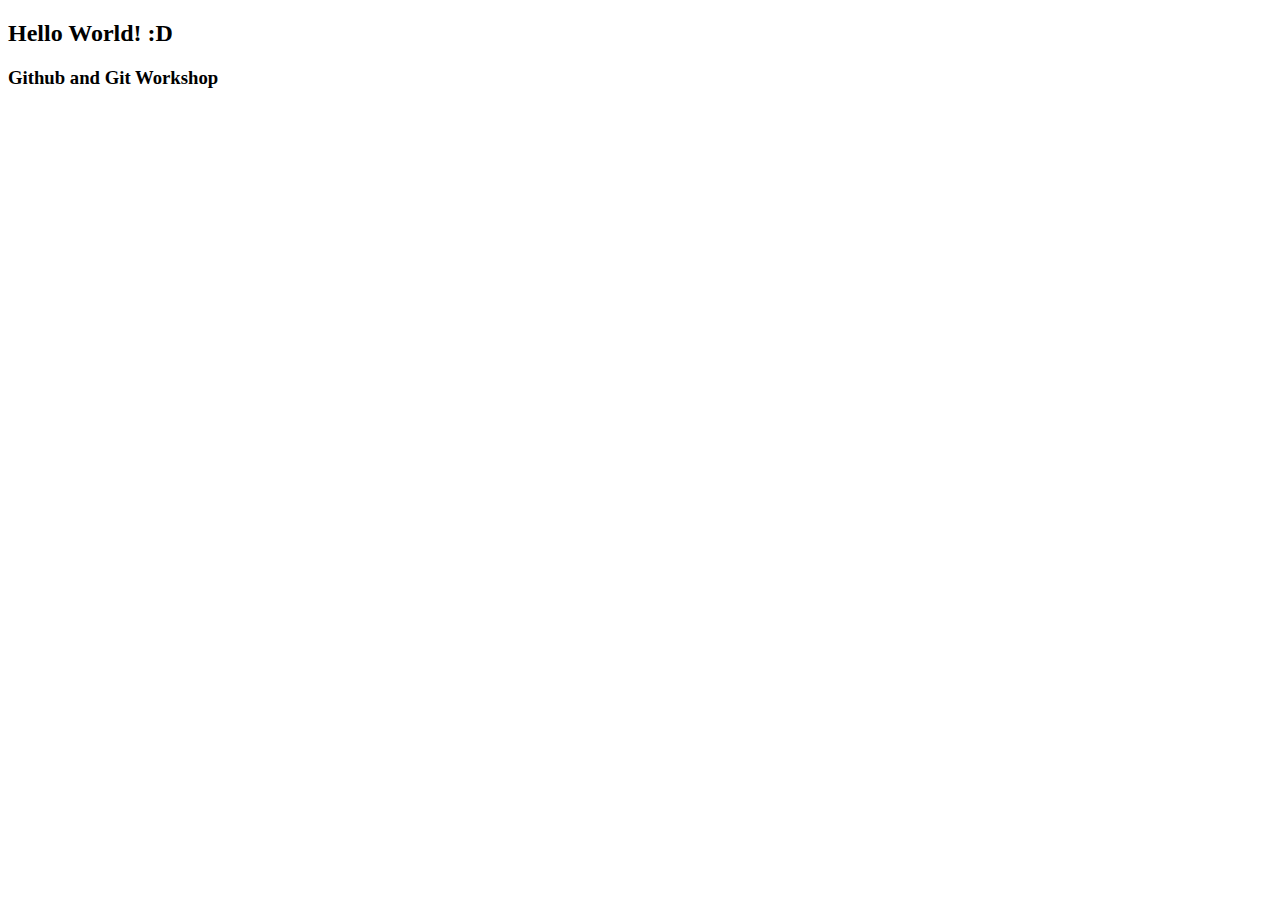
<file: index.html>
<!DOCTYPE html>
<html lang="en">

<head>
    <meta charset="UTF-8">
    <meta name="viewport" content="width=device-width, initial-scale=1.0">
    <title>Document</title>
</head>

<body>
    <h2>Hello World! :D</h2>
    <h3>Github and Git Workshop </h3>
</body>

</html>
</file>
